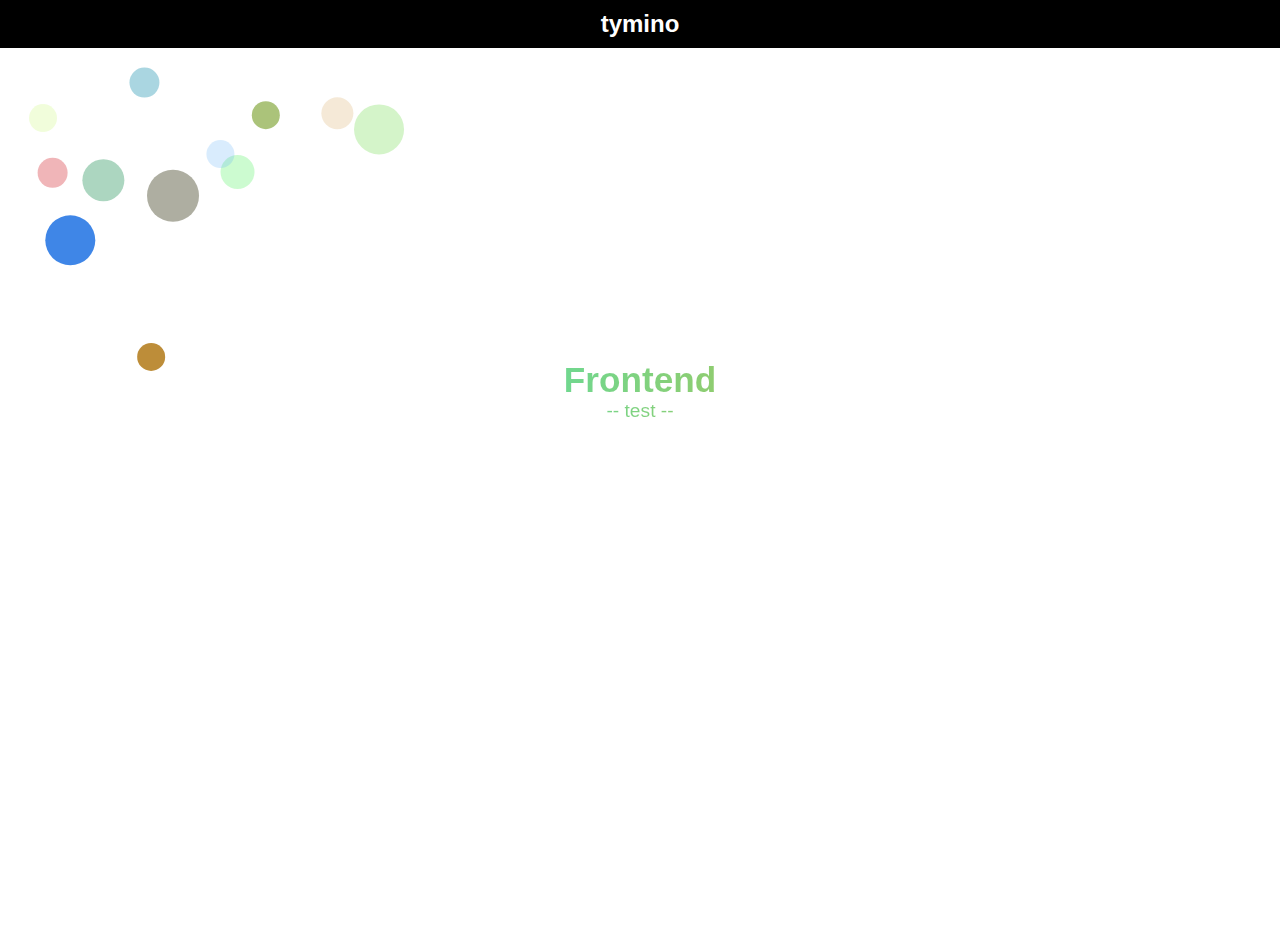
<file: index.html>
<!DOCTYPE html><html><head><meta charSet="utf-8"/><meta http-equiv="x-ua-compatible" content="ie=edge"/><meta name="viewport" content="width=device-width, initial-scale=1, shrink-to-fit=no"/><style data-href="/styles.5e6968d2825ef0c37acd.css">*{margin:0;padding:0;box-sizing:border-box}html{font-size:16px;font-family:Monda,sans-serif}body{overflow:hidden}.header__title{max-height:60px;text-align:center;padding:10px;background-color:#000;color:#fff;font-size:1.5rem}.container{position:absolute;top:40vh;text-align:center;width:100%}.container--anim-huerotate{background:linear-gradient(90deg,#0ff,orange);background-clip:text;-webkit-background-clip:text;-webkit-text-fill-color:transparent;z-index:5;animation:huerotate 30s linear infinite;-webkit-animation:huerotate 30s linear infinite}.container__title{font-size:2.2rem}.container__undertext{font-size:1.2rem}@keyframes huerotate{0%{-webkit-filter:hue-rotate(0deg);filter:hue-rotate(0deg)}to{-webkit-filter:hue-rotate(1turn);filter:hue-rotate(1turn)}}</style><meta name="generator" content="Gatsby 2.23.12"/><title data-react-helmet="true">tymino</title><meta data-react-helmet="true" name="description" content="Site for fun"/><meta data-react-helmet="true" name="keywords" content="HTML, CSS, JavaScript, frontend"/><meta data-react-helmet="true" name="author" content="https://github.com/tymino"/><link as="script" rel="preload" href="/webpack-runtime-5eca0bf576223d20d7ad.js"/><link as="script" rel="preload" href="/framework-0f7f24c8879fa60fb4d3.js"/><link as="script" rel="preload" href="/app-24a208d11e020220d598.js"/><link as="script" rel="preload" href="/styles-c6fefb7f482bcee5f133.js"/><link as="script" rel="preload" href="/component---src-pages-index-js-10fe11dd64d2361c57d2.js"/><link as="fetch" rel="preload" href="/page-data\index\page-data.json" crossorigin="anonymous"/><link as="fetch" rel="preload" href="/page-data\app-data.json" crossorigin="anonymous"/></head><body><div id="___gatsby"><div style="outline:none" tabindex="-1" id="gatsby-focus-wrapper"><div><header class="header"><h1 class="header__title">tymino</h1></header><main class="main"><div class="container"><h2 class="container__title container--anim-huerotate">Frontend</h2><p class="container__undertext container--anim-huerotate">-- test --</p></div><div class="main"><canvas class="main__canvas"></canvas></div></main></div></div><div id="gatsby-announcer" style="position:absolute;top:0;width:1px;height:1px;padding:0;overflow:hidden;clip:rect(0, 0, 0, 0);white-space:nowrap;border:0" aria-live="assertive" aria-atomic="true"></div></div><script id="gatsby-script-loader">/*<![CDATA[*/window.pagePath="/";/*]]>*/</script><script id="gatsby-chunk-mapping">/*<![CDATA[*/window.___chunkMapping={"app":["/app-24a208d11e020220d598.js"],"component---src-pages-404-js":["/component---src-pages-404-js-57dd76bc5c3d3b679cae.js"],"component---src-pages-index-js":["/component---src-pages-index-js-10fe11dd64d2361c57d2.js"]};/*]]>*/</script><script src="/component---src-pages-index-js-10fe11dd64d2361c57d2.js" async=""></script><script src="/styles-c6fefb7f482bcee5f133.js" async=""></script><script src="/app-24a208d11e020220d598.js" async=""></script><script src="/framework-0f7f24c8879fa60fb4d3.js" async=""></script><script src="/webpack-runtime-5eca0bf576223d20d7ad.js" async=""></script></body></html>
</file>
